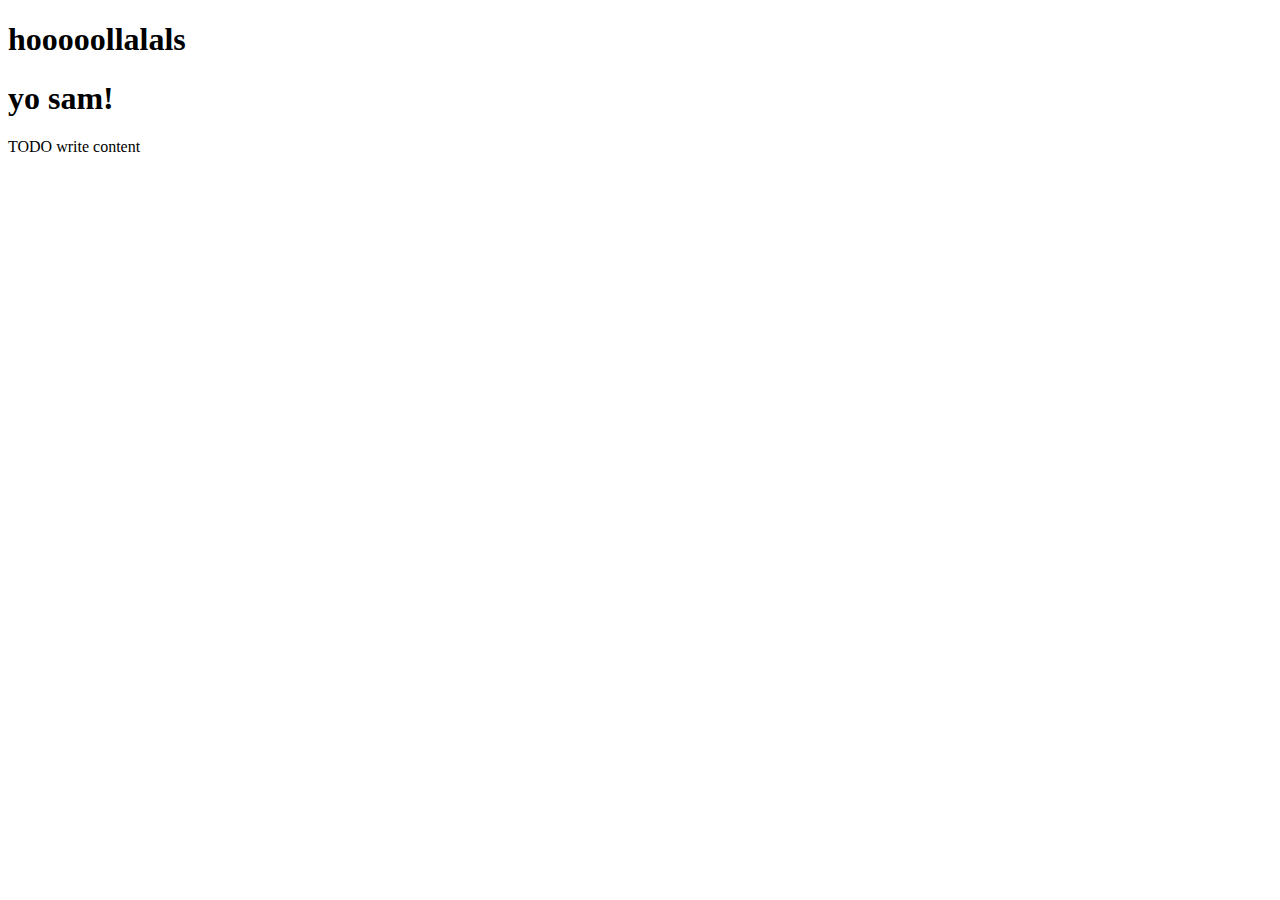
<file: Haushaltsbuch/web/index.html>
<!DOCTYPE html>
<!--
To change this license header, choose License Headers in Project Properties.
To change this template file, choose Tools | Templates
and open the template in the editor.
-->
<html>
    <head>
        <title>TODO supply a title</title>
        <meta charset="UTF-8">
        <meta name="viewport" content="width=device-width, initial-scale=1.0">
        
    </head>
    <body>
        <h1>hooooollalals</h1>
        <h1>yo sam!</h1>
        <div>TODO write content</div>
    </body>
</html>
</file>
